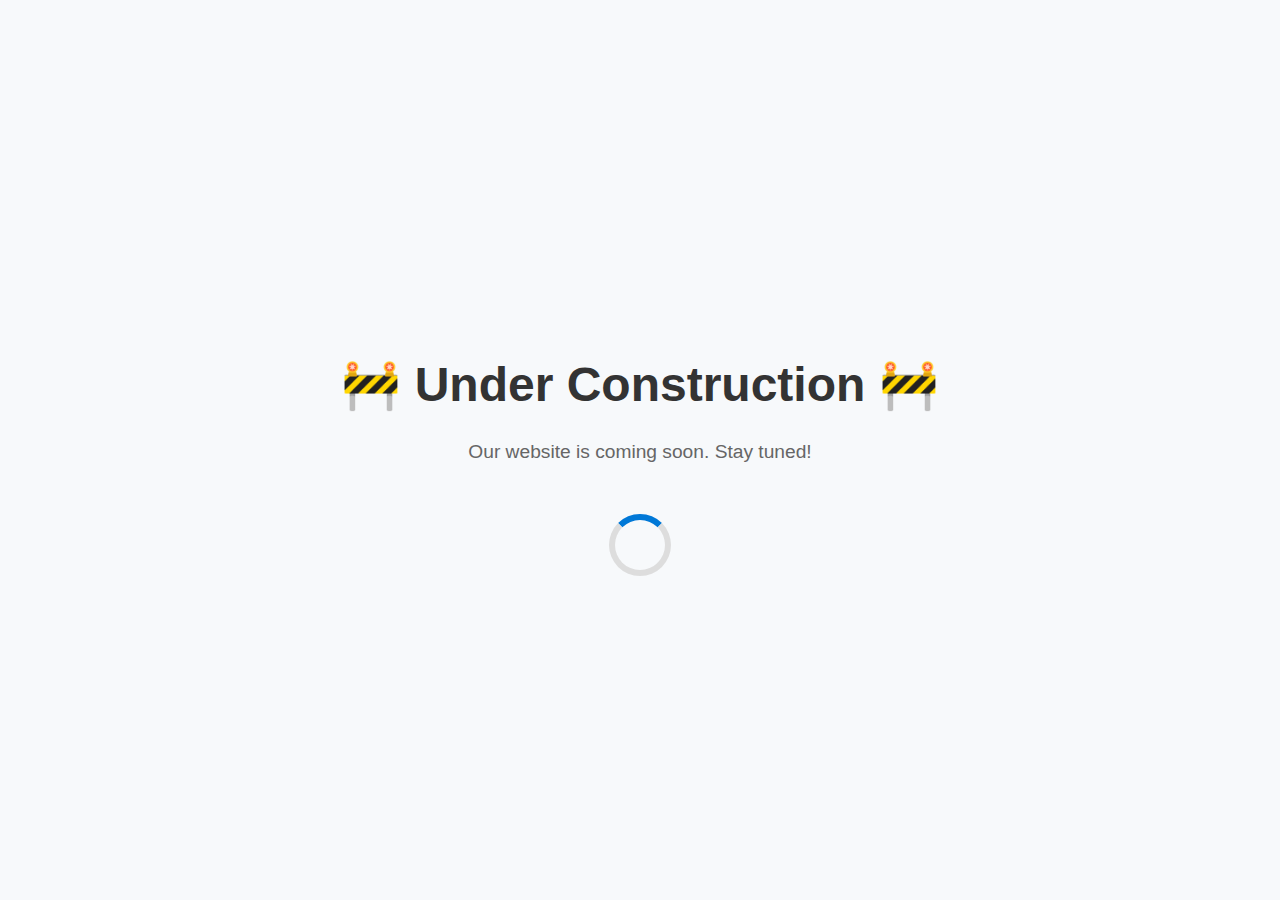
<file: root/index.html>
<!DOCTYPE html>
<html lang="en">
<head>
  <meta charset="UTF-8" />
  <meta name="viewport" content="width=device-width, initial-scale=1.0" />
  <title>Website Under Construction</title>
  <style>
    body {
      background: #f7f9fb;
      font-family: Arial, sans-serif;
      display: flex;
      flex-direction: column;
      align-items: center;
      justify-content: center;
      min-height: 100vh;
      margin: 0;
      color: #333;
      text-align: center;
    }
    h1 {
      font-size: 3rem;
      margin-bottom: 0.5rem;
    }
    p {
      font-size: 1.2rem;
      color: #666;
    }
    .loader {
      margin-top: 2rem;
      width: 50px;
      height: 50px;
      border: 6px solid #ddd;
      border-top: 6px solid #0078d7;
      border-radius: 50%;
      animation: spin 1s linear infinite;
    }
    @keyframes spin {
      to { transform: rotate(360deg); }
    }
  </style>
</head>
<body>
  <h1>🚧 Under Construction 🚧</h1>
  <p>Our website is coming soon. Stay tuned!</p>
  <div class="loader"></div>
</body>
</html>
</file>
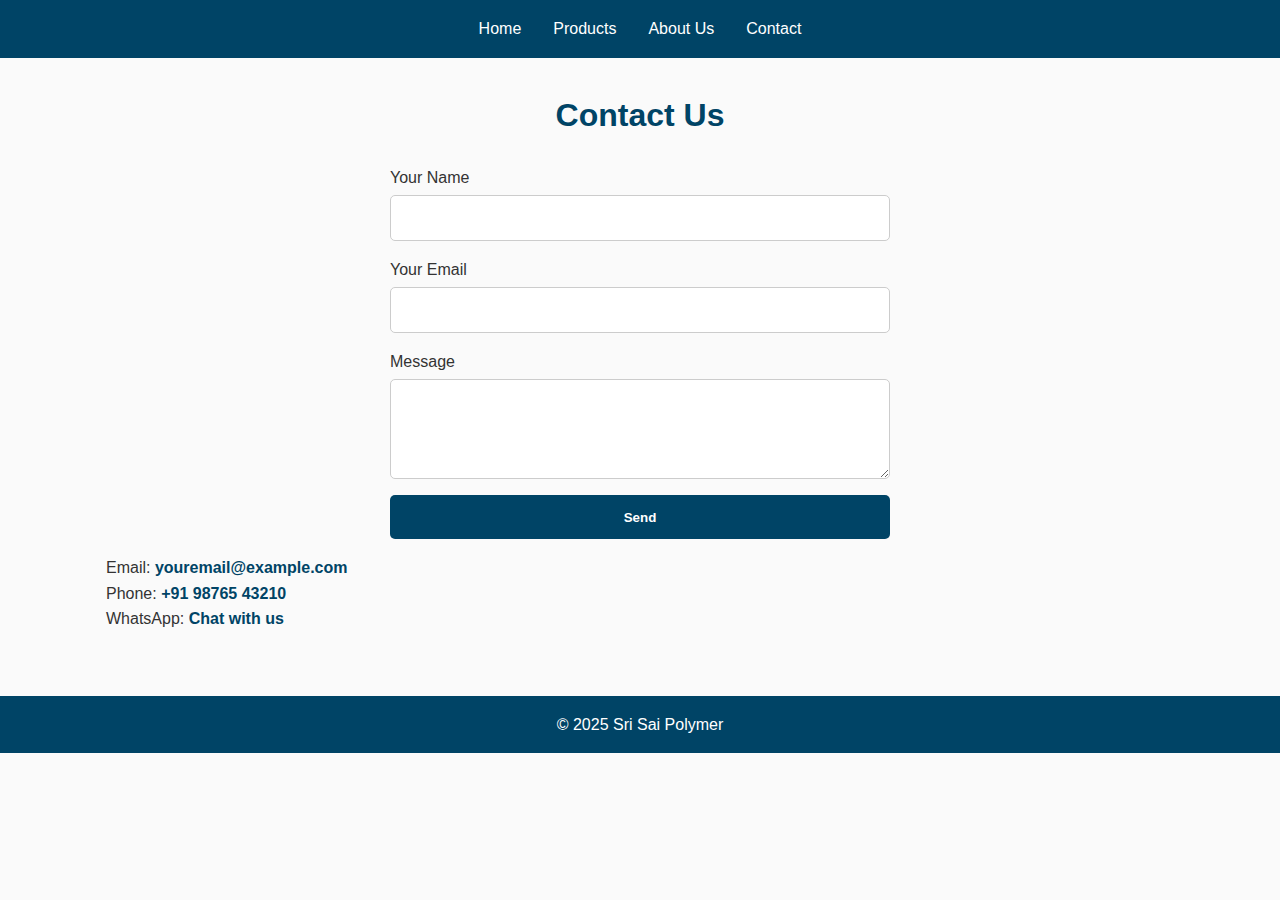
<file: contact.html>
<!DOCTYPE html>
<html lang="en">
<head>
  <meta charset="UTF-8">
  <meta name="viewport" content="width=device-width, initial-scale=1.0">
  <title>Sri Sai Polymer - Contact</title>
  <link rel="stylesheet" href="assets/css/style.css">
</head>
<body>
  <header>
    <nav>
      <a href="index.html">Home</a>
      <a href="products.html">Products</a>
      <a href="about.html">About Us</a>
      <a href="contact.html">Contact</a>
    </nav>
  </header>

  <section>
    <h1>Contact Us</h1>

    <!-- Formspree form -->
    <form action="https://formspree.io/f/your-form-id" method="POST">
      <label>Your Name</label>
      <input type="text" name="name" required>
      
      <label>Your Email</label>
      <input type="email" name="email" required>
      
      <label>Message</label>
      <textarea name="message" required></textarea>
      
      <button type="submit">Send</button>
    </form>

    <p>Email: <a href="mailto:youremail@example.com">youremail@example.com</a></p>
    <p>Phone: <a href="tel:+919876543210">+91 98765 43210</a></p>
    <p>WhatsApp: <a href="https://wa.me/919876543210?text=Hello%20Sri%20Sai%20Polymer">Chat with us</a></p>
  </section>

  <footer>
    <p>© 2025 Sri Sai Polymer</p>
  </footer>
</body>
</html>
</file>
<file: assets/css/style.css>
/* Reset & base */
* {
  margin: 0;
  padding: 0;
  box-sizing: border-box;
}

body {
  font-family: "Segoe UI", Arial, sans-serif;
  line-height: 1.6;
  color: #333;
  background: #fafafa;
}

/* Header & Navbar */
header {
  background: #004466;
  color: white;
  padding: 1rem;
  position: sticky;
  top: 0;
  z-index: 1000;
}

nav {
  display: flex;
  justify-content: center;
  flex-wrap: wrap;
}

nav a {
  color: white;
  margin: 0 1rem;
  text-decoration: none;
  font-weight: 500;
  transition: color 0.3s ease;
}

nav a:hover {
  color: #ffcc00;
}

/* Hero Section */
.hero {
  text-align: center;
  padding: 3rem 1rem;
  background: linear-gradient(to right, #004466, #006699);
  color: white;
}

.hero h1 {
  font-size: 2.5rem;
  margin-bottom: 1rem;
}

.hero p {
  font-size: 1.2rem;
  margin-bottom: 2rem;
}

.hero img {
  max-width: 90%;
  border-radius: 8px;
  box-shadow: 0 4px 10px rgba(0, 0, 0, 0.2);
}

/* Sections */
section {
  padding: 2rem 1rem;
  max-width: 1100px;
  margin: auto;
}

section h1 {
  margin-bottom: 1.5rem;
  text-align: center;
  color: #004466;
}

/* Product Grid */
.grid {
  display: flex;
  gap: 1rem;
  flex-wrap: wrap;
  justify-content: center;
}

.card {
  background: white;
  border: 1px solid #ddd;
  border-radius: 8px;
  padding: 1rem;
  flex: 1 1 calc(33% - 2rem);
  text-align: center;
  transition: transform 0.2s ease, box-shadow 0.2s ease;
}

.card img {
  width: 100%;
  max-height: 200px;
  object-fit: cover;
  border-radius: 5px;
  margin-bottom: 1rem;
}

.card:hover {
  transform: translateY(-5px);
  box-shadow: 0 6px 15px rgba(0, 0, 0, 0.1);
}

/* Contact Form */
form {
  max-width: 500px;
  margin: 1rem auto;
  display: flex;
  flex-direction: column;
}

form label {
  font-weight: 500;
  margin-bottom: 0.3rem;
}

form input,
form textarea {
  margin-bottom: 1rem;
  padding: 0.8rem;
  border: 1px solid #ccc;
  border-radius: 5px;
  font-size: 1rem;
}

form textarea {
  resize: vertical;
  min-height: 100px;
}

form button {
  padding: 0.9rem;
  background: #004466;
  color: white;
  border: none;
  border-radius: 5px;
  cursor: pointer;
  font-weight: 600;
  transition: background 0.3s ease;
}

form button:hover {
  background: #006699;
}

/* Contact Info */
section p a {
  color: #004466;
  font-weight: bold;
  text-decoration: none;
}

section p a:hover {
  text-decoration: underline;
}

/* Footer */
footer {
  text-align: center;
  background: #004466;
  color: white;
  padding: 1rem;
  margin-top: 2rem;
}

/* Responsive */
@media (max-width: 768px) {
  nav {
    flex-direction: column;
    align-items: center;
  }

  nav a {
    margin: 0.5rem 0;
  }

  .card {
    flex: 1 1 100%;
  }

  .hero h1 {
    font-size: 2rem;
  }
}
</file>
